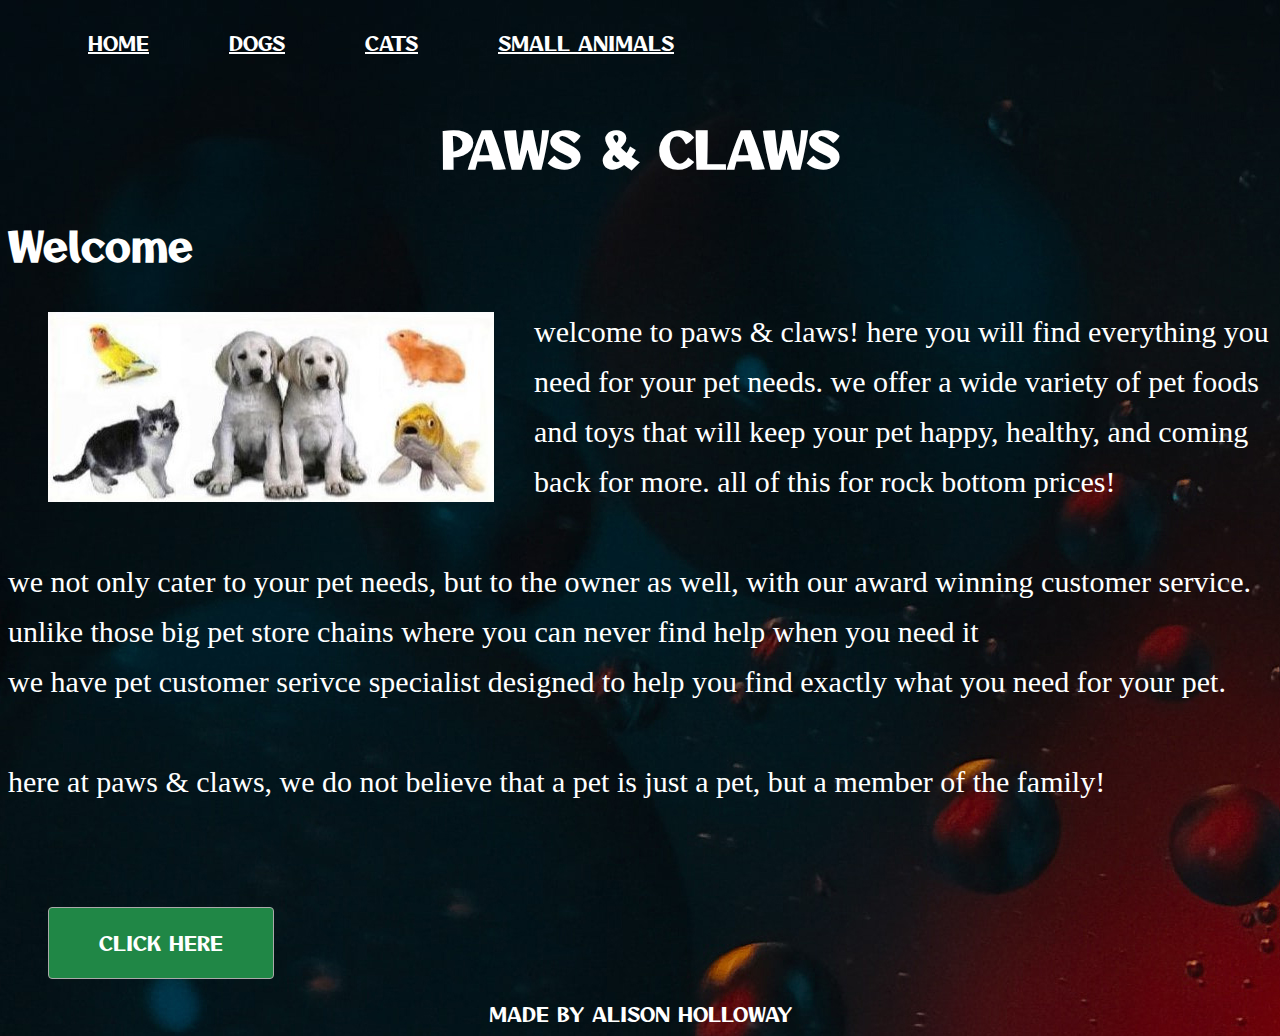
<file: index.html>
<!DOCTYPE html>
<html>
<head>
	<meta charset="utf-8">
	<title>Paws &amp; Claws</title>
	<link rel="stylesheet" type="text/css" href="style.css">
	<link href="https://fonts.googleapis.com/css2?family=Otomanopee+One&family=Permanent+Marker&display=swap" rel="stylesheet">

</head>

<body>

    <header>

    	<nav class="zone greem">
    		<ul class="main-nav">
    			<li><a href="index.html">Home</a></li>
    			<li><a href="dogs.html">Dogs</a></li>
    			<li><a href="cats.html">Cats</a></li>
    			<li><a href="smallanimals.html">Small Animals</a></li>
    	</ul>
    </nav>
  </header>

		<div class="container">

			<h1>Paws &amp; Claws</h1>

			<h2>Welcome</h2>

			<img src="images/homepage.jpg">

				<p>

					Welcome to Paws &amp; Claws! Here you will find everything you need for your pet
					needs.  We offer a wide variety of pet foods and toys that will keep your pet
					happy, healthy, and coming back for more.  All of this for rock bottom prices!<br><br>

					We not only cater to your pet needs, but to the owner as well, with our award
					winning customer service.  Unlike those big pet store chains where you can never
					find help when you need it<br>we have pet customer serivce specialist designed to
					help you find exactly what you need for your pet.<br><br>

					Here at Paws &amp; Claws, we do not believe that a pet is just a pet, but a member
					of the family!<br><br>
				</p>


		</div>

		<a href="https://mailchi.mp/59e10b2bfb0d/paws-claws" class="button green"><div class="light"></div>Click Here</a>



		<footer class="zone yellow">made by alison holloway</footer>

		

</body>

</html>
</file>
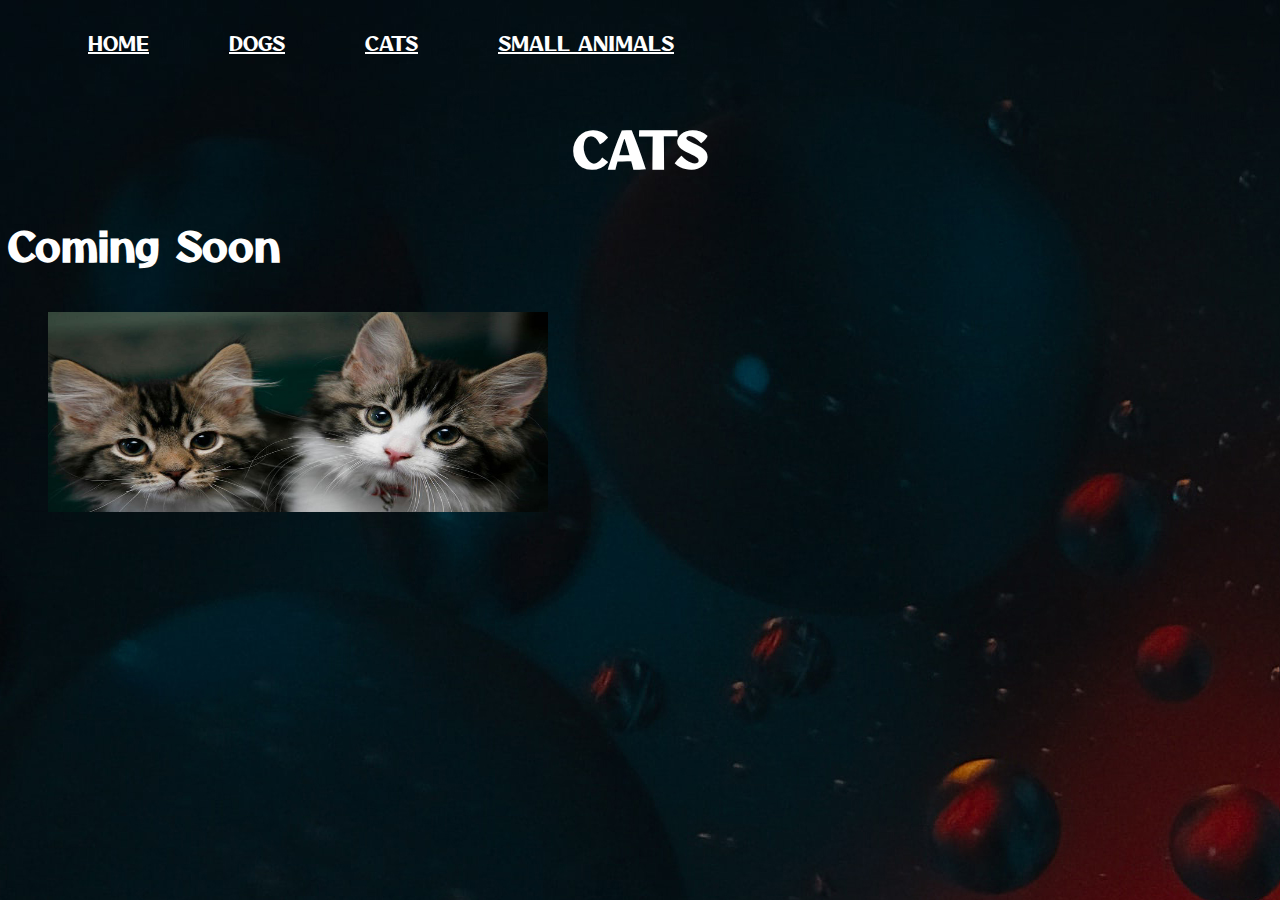
<file: cats.html>
<!DOCTYPE html>
<html>
<head>
  <meta charset="utf-8">
  <title>Cats</title>
  <link rel="stylesheet" type="text/css" href="style.css">
  <link href="https://fonts.googleapis.com/css2?family=Otomanopee+One&family=Permanent+Marker&display=swap" rel="stylesheet">

</head>

<body>

    <header>

      <nav class="zone greem">
        <ul class="main-nav">
          <li><a href="index.html">Home</a></li>
          <li><a href="dogs.html">Dogs</a></li>
          <li><a href="cats.html">Cats</a></li>
          <li><a href="smallanimals.html">Small Animals</a></li>
      </ul>
    </nav>
  </header>

  <div class="container">

    <h1>Cats</h1>

  <h2>Coming Soon</h2>

</div>

		<img src="images/cats.jpg" alt="picture of cats" width="500" height="200">

</body>

</html>
</file>
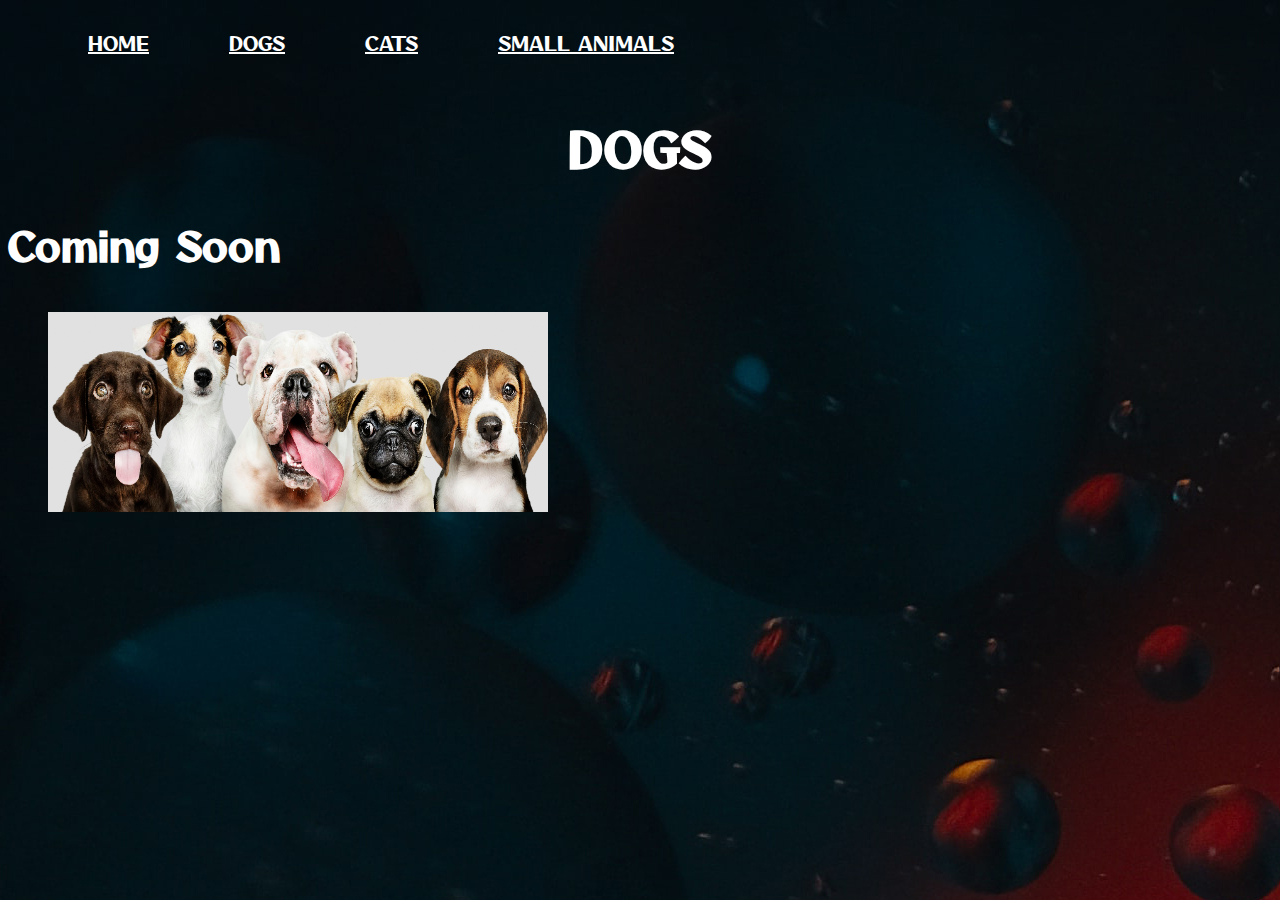
<file: dogs.html>
<!DOCTYPE html>
<html>
<head>
  <meta charset="utf-8">
  <title>Dogs</title>
  <link rel="stylesheet" type="text/css" href="style.css">
  <link href="https://fonts.googleapis.com/css2?family=Otomanopee+One&family=Permanent+Marker&display=swap" rel="stylesheet">
  

</head>

<body>
       <header>

      <nav class="zone greem">
        <ul class="main-nav">
          <li><a href="index.html">Home</a></li>
          <li><a href="dogs.html">Dogs</a></li>
          <li><a href="cats.html">Cats</a></li>
          <li><a href="smallanimals.html">Small Animals</a></li>
      </ul>
    </nav>
  </header>

<div class="container">

  <h1>Dogs</h1>

  <h2>Coming Soon</h2>

</div>

      <img src="images/dogs.jpg" alt="picture of dogs" width="500" height="200">
</body>

</html>
</file>
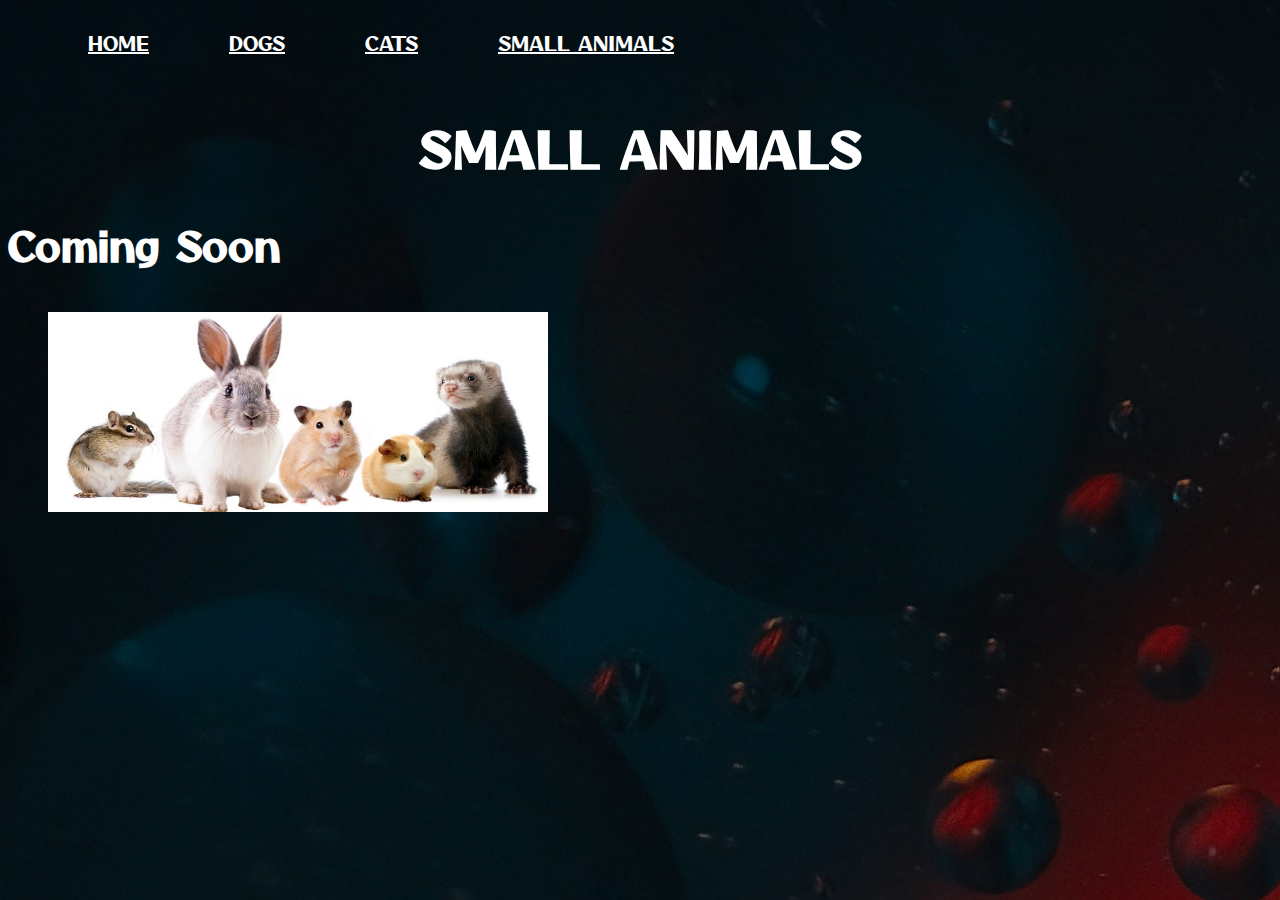
<file: smallanimals.html>
<!DOCTYPE html>
<html>
<head>
  <meta charset="utf-8">
  <title>Small Animals</title>
  <link rel="stylesheet" type="text/css" href="style.css">
 <link href="https://fonts.googleapis.com/css2?family=Otomanopee+One&family=Permanent+Marker&display=swap" rel="stylesheet">
 

</head>

<body>

    <header>

      <nav class="zone greem">
        <ul class="main-nav">
          <li><a href="index.html">Home</a></li>
          <li><a href="dogs.html">Dogs</a></li>
          <li><a href="cats.html">Cats</a></li>
          <li><a href="smallanimals.html">Small Animals</a></li>
      </ul>
    </nav>
  </header>

  <div class="container">

  <h1>Small Animals</h1>

  <h2>Coming Soon</h2>

</div>


  
		<img src="images/smallanimals.jpg" alt="picture of types of small animals" width="500" height="200">
</body>

</html>
</file>
<file: style.css>
body {
	background-image: url(images/background.jpg);
}

.main-nav {
    display: flex;
    list-style: none;
    margin: 0;
    font-size: 0.7em;
}

@media only screen and (max-width: 600px) {
    .main-nav {
        font-size: 0.5em;
        padding: 0;
    }
}

a, li {
	font-family: 'Otomanopee One', sans-serif;
	font-size:  20px;
	text-transform: uppercase;
	color: #ffffff;
	padding: 20px;
}


.container {
	color: #ffffff;
}

h1 {
	text-transform: uppercase;
	text-align: center;
	font-family: 'Otomanopee One', sans-serif;
	font-size: 50px;
}


h2 {
	font-family: 'Otomanopee One', sans-serif;
	font-size: 40px;
}

p {
	text-transform: lowercase;
	font-family: 'Permanent Marker', cursive;
	font-size: 30px;
	line-height: 50px;
}

img {
	float: left;
	padding: 5px 20px;
	margin: 0px 20px;
}

footer {
	clear: both;
	text-align: center;
	color: #ffffff;
	font-family: 'Otomanopee One', sans-serif;
	font-size: 20px;
	text-transform: uppercase;
}

.button {
    height:2em;
    padding:15px 50px;
    margin:20px 40px;
    cursor:pointer;
    display:inline-block;
    color:#fff;
    font-size:20px;
    border:1px solid #eee;
    background:#208746;
    border-radius:4px;
    line-height:2em;
    border:1px solid #aaa;
    text-decoration:none;

    -webkit-transition: all 0.3s linear;
     -khtml-transition: all 0.3s linear;
       -moz-transition: all 0.3s linear;
         -o-transition: all 0.3s linear;
            transition: all 0.3s linear;
}
</file>
